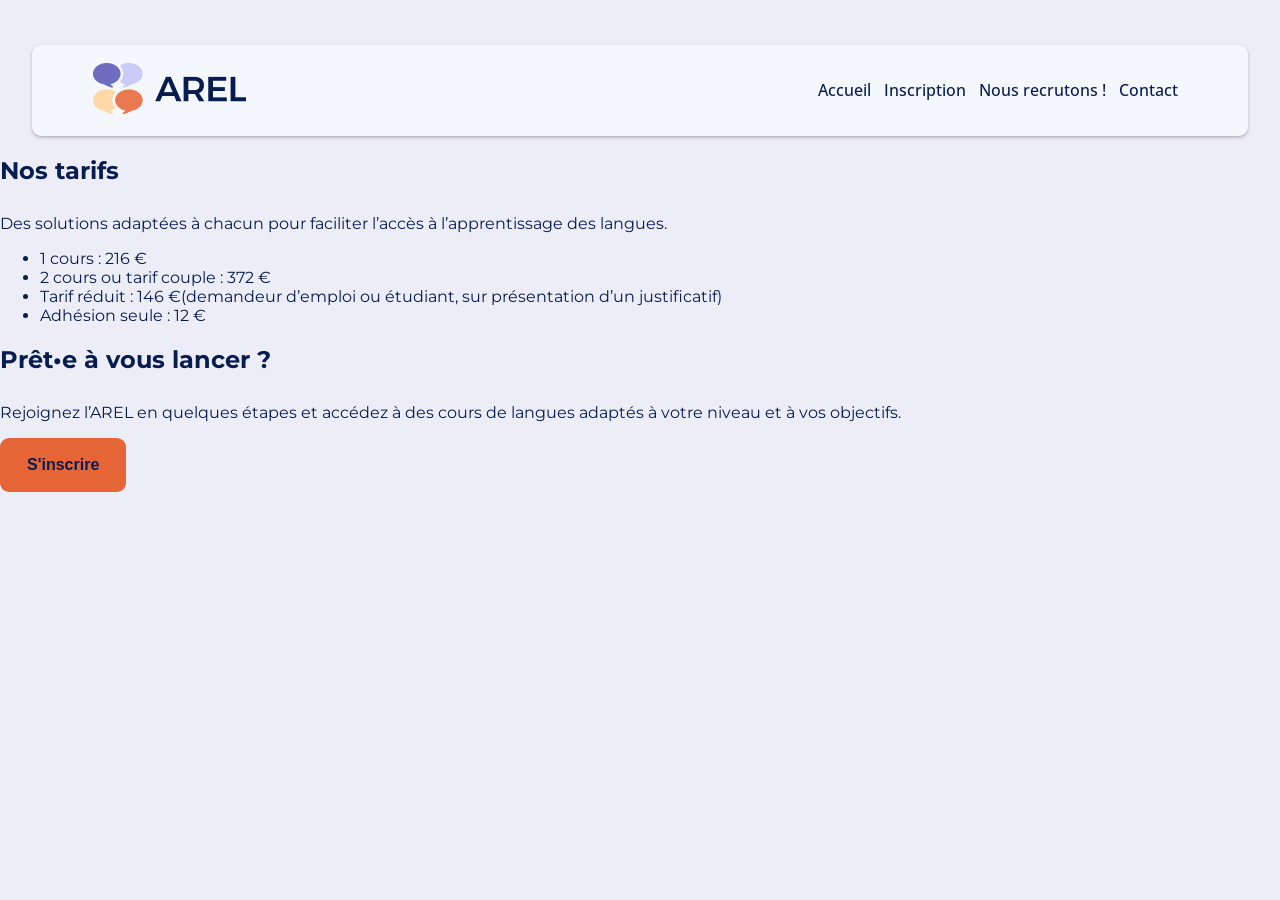
<file: arel site/src/pages/inscription.html>
<!DOCTYPE html>
<html lang="en">
<head>
    <meta charset="UTF-8">
    <meta name="viewport" content="width=device-width, initial-scale=1.0">
    <link rel="stylesheet" href="../style.css"/>

    <link rel="preconnect" href="https://fonts.googleapis.com">
    <link rel="preconnect" href="https://fonts.gstatic.com" crossorigin>
    <link href="https://fonts.googleapis.com/css2?family=Montserrat:ital,wght@0,100..900;1,100..900&family=Nunito+Sans:ital,opsz,wght@0,6..12,200..1000;1,6..12,200..1000&family=Open+Sans:ital,wght@0,300..800;1,300..800&display=swap" rel="stylesheet">

    <title>Inscription</title>
</head>
<body>

    <header> 
        <div class="containerFlex containerNav">
            <div><img aria-label="logo" src="../img/logo.png"/></div>
            <nav aria-label="navigation principal">
                <ul>
                    <li> <a href="../../index.html"> Accueil </a></li>
                    <li> <a href="inscription.html"> Inscription </a></li>
                    <li> <a href="nousRecrutons.html"> Nous recrutons ! </a></li>
                    <li> <a href="contact.html"> Contact </a></li>
                </ul>
            </nav>
        </div>
    </header>

    <main>
        <div>
            <h2>Nos tarifs</h2>
            <p>
                Des solutions adaptées à chacun pour faciliter l’accès à l’apprentissage des langues.
            </p>
            <ul>
                <li> 1 cours : 216 € </li>
                <li> 2 cours ou tarif couple : 372 € </li>
                <li> Tarif réduit : 146 €(demandeur d’emploi ou étudiant, sur présentation d’un justificatif) </li>
                <li> Adhésion seule : 12 €</li>
            </ul>
        </div>
        <div>
            <h2> Prêt•e à vous lancer ? </h2>
            <p> 
                Rejoignez l’AREL en quelques étapes et accédez à des cours de langues adaptés à votre niveau et à vos objectifs.
            </p>
            <button> S'inscrire </button>
        </div>

    </main>

    <footer>

    </footer>
</body>
</html>
</file>
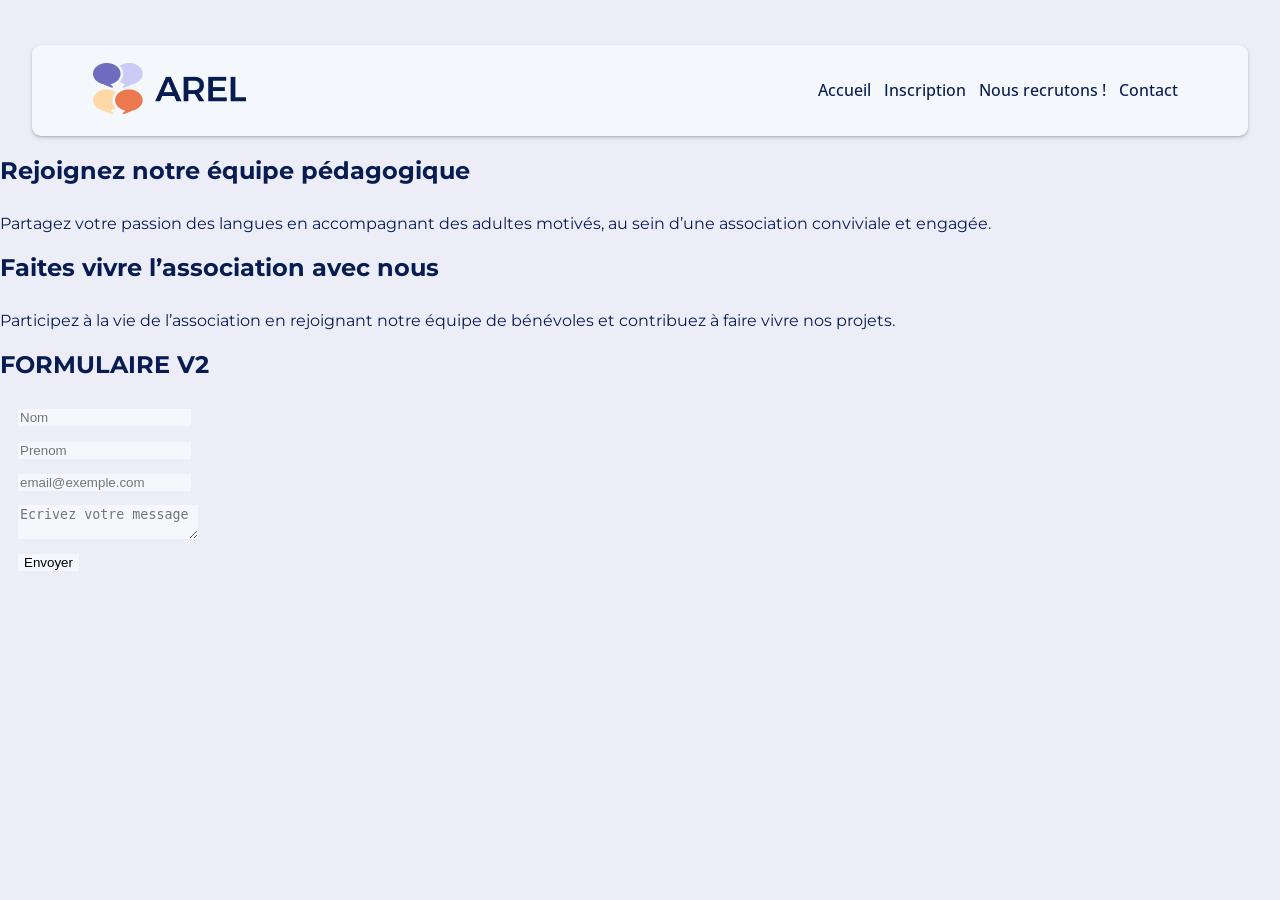
<file: arel site/src/pages/nousRecrutons.html>
<!DOCTYPE html>
<html lang="en">
<head>
    <meta charset="UTF-8">
    <meta name="viewport" content="width=device-width, initial-scale=1.0">
    <link rel="stylesheet" href="../style.css"/>

    <link rel="preconnect" href="https://fonts.googleapis.com">
    <link rel="preconnect" href="https://fonts.gstatic.com" crossorigin>
    <link href="https://fonts.googleapis.com/css2?family=Montserrat:ital,wght@0,100..900;1,100..900&family=Nunito+Sans:ital,opsz,wght@0,6..12,200..1000;1,6..12,200..1000&family=Open+Sans:ital,wght@0,300..800;1,300..800&display=swap" rel="stylesheet">
    
    <title>Nous recrutons !</title>
</head>
<body>
    <header> 
        <div class="containerFlex containerNav">
            <div><img aria-label="logo" src="../img/logo.png"/></div>
            <nav aria-label="navigation principal">
                <ul>
                    <li> <a href="../../index.html"> Accueil </a></li>
                    <li> <a href="inscription.html"> Inscription </a></li>
                    <li> <a href="nousRecrutons.html"> Nous recrutons ! </a></li>
                    <li> <a href="contact.html"> Contact </a></li>
                </ul>
            </nav>
        </div>
    </header>

    <main>

        <div>
            <h2> Rejoignez notre équipe pédagogique </h2>
            <p>
                Partagez votre passion des langues en accompagnant des adultes motivés, au sein d’une association conviviale et engagée.
            </p>
            <h2> Faites vivre l’association avec nous </h2>
            <p>
                Participez à la vie de l’association en rejoignant notre équipe de bénévoles et contribuez à faire vivre nos projets.
            </p>
        </div>

        <!-- 
        <h2> FORMULAIRE V1</h2>
        <div>
            <!- BOUTON SELECTION TYPE DE MESSAGES ->
            <form method="post" action="" >
                <ul>
                    <li><label> Nom </label></li>
                    <li><input id="nom" placeholder="Dupond" type="text" name="nom"></li>
                    <li><label> Prenom </label></li>
                    <li><input id="prenom" placeholder="Jacques" type="text" name="prennom"></li>
                    <li><label> E-mail </label></li>
                    <li><input id="email" placeholder="dupond@exemple.com" type="email" name="email"></li>
                    <li><label> Message </label></li>
                    <textarea name="message" id="message" placeholder="Ecrivez votre message"></textarea></li>
                    <li><input type="submit" value="Envoyer" id="envoyer" /></li>
                </ul>
            </form>
        </div>
        -->
        
        <h2> FORMULAIRE V2</h2>
                <div>
            <!-- BOUTON SELECTION TYPE DE MESSAGES -->
            <form method="post" action="" >
                <ul>
                    <li><input id="nom" placeholder="Nom" type="text" name="nom"></li>
                    <li><input id="prenom" placeholder="Prenom" type="text" name="prennom"></li>
                    <li><input id="email" placeholder="email@exemple.com" type="email" name="email"></li>
                    <textarea name="message" id="message" placeholder="Ecrivez votre message"></textarea></li>
                    <li><input type="submit" value="Envoyer" id="envoyer" /></li>
                </ul>
            </form>
        </div>
    </main>

    <footer>

    </footer>
</body>
</html>
</file>
<file: arel site/src/style.css>
/* /--- VARIABLES ---\ */
:root {
    --color-clair: #F4F7FB;         
    --color-fonce:  #071D51;        
    --color-accent: #e66536;        
    --color-bleu-clair: #6E6DBF;     
    --color-bleu-blanc: #CACBF6;
}

/* /--- GENERAL ---\ */
:focus-visible {
  outline: 3px solid #f35106;
  outline-offset: 2px;
}

body {
    background-color: #ededf7;
    margin: auto;
    font-family: "Montserrat", sans-serif;
    color : var(--color-fonce);
    margin: 0px;
}

h1 {
    margin-top: 4vh;
    margin-bottom: 4vh;
}

h2 {
    padding-bottom: 1vh;
}

i {
    color: var(--color-accent);
}

a {
    font-family: "Open Sans", sans-serif;
    color: var(--color-accent);
    font-weight: 600;
}

a:hover {
    color: var(--color-fonce);
}

a.actif {
    color: var(--color-accent);
    font-weight: bold;
}

input, textarea {
    background-color: var(--color-clair);
}

button {
    background-color: var(--color-accent);
    padding: 2vh 3vh 2vh 3vh;
    border: none;
    border-radius: 1vh;
    color: var(--color-fonce);
    font-weight: 600;
    font-size:medium;
}

button:hover {
    background-color: var(--color-clair);
}

/* --- CARD --- */
.card {
    padding: 2vh;
    margin: 1vh;
}

.cardMap {
    background-color: var(--color-clair);
    border-radius: 1vh;
}

.cardShadow {
    box-shadow: rgba(50, 50, 93, 0.25) 0px 2px 5px -1px, rgba(0, 0, 0, 0.3) 0px 1px 3px -1px;
}

/* /--- CONTAINER FLEX ---\ */
.containerFlex {
    display: flex;
    margin: auto;
    max-width: 80%
}

.containerColumnF {
    flex-direction: column;
}

.containerCenter {
    justify-content: center;
}

/* /--- CONTAINER GRID ---\ */
.containerGrid {
    display: grid;
    grid-template-columns: repeat(2, 1fr);
    margin: auto;
    margin-top: 3vh;
    margin-bottom: 3vh;
    max-width: 80%;
    grid-auto-flow: row;
}

/* /--- SECTIONS ---\ */
header {
    background-color: var(--color-clair);
    box-shadow: rgba(50, 50, 93, 0.25) 0px 2px 5px -1px, rgba(0, 0, 0, 0.3) 0px 1px 3px -1px;
    margin: auto;
    width: 95%;
    border-radius: 1vh;
    .containerFlex {
        justify-content: space-between;
        max-width: 90%;
        margin-top: 5vh;
        padding: 2vh;
    }
    nav {
        a {
            text-decoration: none;
            font-weight: 500;
            padding-right: 1vh;
            color :var(--color-fonce); 
        }
        a:hover {
            color :var(--color-accent);
        }

        ul {
            list-style: none;
                li {
                    display: inline;
                    margin-right: 0.5vh;
                    margin-left: 0.5vh;
                    display:contents;
            }
        }   
    }
}

/* Menu burger */
#phone {
    display: none;
}

.menuBurger {
    display: none;
}

.ouvert {
    display: block;
    font-size: 1.2em;
}
/* Menu burger fin  */

/* Encart actualité */
#encart {
    position: fixed;  /* toujours visible, même si on scrolle */
    top: 50%;
    right: 0;
    transform: translateY(-50%);
    z-index: 1000;    /* passe par-dessus tout le reste */
    display: flex;
    align-items: stretch;
}

#panneau {
    max-width: 0;           /* fermé = largeur 0 */
    overflow: hidden;       /* cache le contenu quand fermé */
    transition: max-width 0.35s ease;  /* animation fluide */
    background: var(--color-clair);
    border: 2px solid var(--color-accent);
    border-right: none;     /* le bouton est à droite, pas de double bordure */
    border-radius: 12px 0 0 12px;
}

#panneau.ouvert {
    max-width: 380px;
}

.panneauContenu {
    width: 330px;
    padding: 1.25rem 1.5rem;
    h3 {
      color: var(--color-accent);
      margin: 0 0 0.75rem;
      font-size: 1.2rem;
    }
    p {
      color: var(--color-fonce);
      font-size: 1rem;
      line-height: 1.6;
      margin: 0 0 0.5rem;
    }
    .lien {
      color: var(--color-accent);
      font-size: 1rem;
    }
}

#boutonEncart {
    background: var(--color-accent);
    color: white;
    border: none;
    cursor: pointer;
    padding: 1rem 0.6rem;
    border-radius: 0 8px 8px 0; /* arrondi seulement à droite */
    display: flex;
    align-items: center;
    justify-content: center;
    gap: 0.5rem;
    font-size: 1rem;
    font-weight: bold;
    letter-spacing: 0.05em;
    min-width: 44px;
    .texte {
        writing-mode: vertical-rl;
        transform: rotate(180deg); 
    }
    .croix {
      font-size: 1.1rem;
      display: none;
    }
}

#encart.ouvert #boutonEncart .croix {
      display: block; /* visible quand ouvert */
}

/* Encart actualité fin */

#introduction {
    margin-top: 0;
    img {
        width: 100%;
    }
    h3 {
        color : var(--color-accent);
    }
}

#langues {
    .containerFlex {
        justify-content: center;
    }
    .card {
        border: 1px solid var(--color-fonce);
        border-radius: 1vh;
        min-height: 130px;
        min-width: 130px;
        text-align: center;
        align-content: center;
        h3 {
            color: var(--color-fonce);
        }
    }
}

#infos {
    ul {
        color: var(--color-bleu-clair);
    }
}

#map {
    height: 300px;
    width: 100%;
}

#inscription {
    padding-top: 0.5vh;
    padding-bottom: 0.5vh;
    .containerFlex {
        justify-content: space-around;
        align-items: center;
        background-color: var(--color-bleu-blanc);
        border-radius: 1vh;
    }
    h3, h2 {
        color: var(--color-fonce);
        text-align: center;
    }
    h2 {
        font-size: 1.9em;
    }
}

#temoignages {
    h2, h3 {
        text-align: center;
        }
    .containerGrid {
        margin-top: 1vh;
        margin-bottom: 1vh;
        grid-template-columns: 1fr 3fr;
        background-color: var(--color-clair);
        border-radius: 1vh;
        align-items: center;
        box-shadow: rgba(50, 50, 93, 0.25) 0px 2px 5px -1px, rgba(0, 0, 0, 0.3) 0px 1px 3px -1px;
        img {
            text-align: center;
            min-width: 80%;
        }
        p {
            color: var(--color-bleu-clair);
            font-weight: 500;
        }
    }
}

#equipe {
    .containerGrid {
        margin-left: 0;
        grid-template-columns: repeat(4, 1fr);
            max-width: 100%;
        .card {
            text-align: center;
            background-color: var(--color-clair);
            border-radius: 1vh;
        }
        .img {
            text-align: center;
        }
        p {
            color: var(--color-bleu-clair);
            font-weight: 500;
        }
    }
}

#associations {
    .titre {
        align-items: start;
    }
    .containerFlex {
        Flex-direction: column;
        align-items: center;
    }
    .containerGrid {
    margin : 1vh;
    grid-template-columns: 3fr 3fr;
    background-color: var(--color-clair);
    border-radius: 1vh;
        .card {
            padding: 1vh;
            img {
                text-align: center;
                max-width: 100%;
                /* REVOIR CA */ 
            }
        }
        p {
            color: var(--color-bleu-clair);
            font-weight: 500;
        }
        h4 {
            margin: 0;
    }
    }
}

form {
    ul {
        list-style: none;
        padding-left: 2vh;
    }
    li {
        margin-bottom: 0.5vh;
    }
    input, textarea {
        border: none;
        margin-bottom: 1vh;
        margin-right: 2vh;
    }
    fieldset {
        border-radius: 1vh;
    }
    button {
        background-color: var(--color-accent);
    }
}

footer {
    background-color:var(--color-fonce);
    margin-top: 4vh;
    .containerFlex {
        margin: auto;
        justify-content: space-around;
            .card {
                margin-left: 1vh;
            }
    }
    .containerCenter {
        align-items: center;
    }
    .cardContact {
        display: flex;
        gap: 15px;
        color: var(--color-clair);
    }
    .cardFacebook {
        display: flex;
        gap: 15px;
        text-decoration: none;

    }
    h3 {
        color: var(--color-accent);
    }
    a, li  {
        color: var(--color-clair);
    }
    li {
        margin-bottom: 0.8vh;
        padding-left: 0;
    }
    ul {
        list-style: none;
        padding:0 ;
        margin-top: 0;
    }
    .card {
        padding: 0.5vh;
        margin: 0.5vh;
    }
}



/* /--- ANIMATION ---\ */
.float {
    display: inline-block;
    vertical-align: middle;
    transition-duration: 0.3s;
    -webkit-transition-timing-function: ease-out;
    transition-timing-function: ease-out;
}
.float:hover {
    -webkit-transform: translateY(-8px);
    transform: translateY(-8px);
}


/* /--- FONCTIONNALITÉ CARROUSEL ÉQUIPE ---\ */ 
.carousel {
    overflow: hidden;
}

        /* La rangée de cards qui se déplace horizontalement */
.carousel-track {
    display: flex;
    gap: 20px;
    transition: transform 0.4s ease;
}

.controls {
    display: flex;
    justify-content: center;
    align-items: center;
    gap: 16px;
    margin-top: 24px;
    }

.controls button {
    width: 40px;
    height: 40px;
    border-radius: 50%;
    border: none;
    background: white;
    box-shadow: 0 2px 8px rgba(0, 0, 0, 0.12);
    font-size: 1.1rem;
    cursor: pointer;
    padding: 0;
}

.controls button:disabled {
    opacity: 0.3;
    cursor: default;
}

.dots {
    display: flex;
    gap: 8px;
}

.dot {
    width: 10px;
    height: 10px;
    border-radius: 50%;
    background: #ccc;
    border: none;
    cursor: pointer;
    padding: 0;
}

.dot.active {
    background: #1a2b4a;
}

#btnPrev {
    text-align: center;
}


/* /--- RESPONSIVE ---\ */


/*  Small (576px) & Medium (768px) */
@media (max-width: 768px) {
      header {
            background-color:  #ededf7;
            box-shadow: none;
            width: 100%;
    }

    h1 {
        margin-top: 3vh;
        margin-bottom: 2vh;
    }

    #panneau.ouvert {
    max-width: 300px;
    }

    .panneauContenu {
    width: 270px;
    padding: 1.25rem 1.5rem; 
    }

    #desktop {
        display: none;
    }

    #phone {
        display: block;
        position: relative;
        .containerFlex {
            margin: 0;
            flex-direction: row;
            justify-content: space-between;
            align-items: center;
        }
        button {
            padding: 1.5vh;
            background-color: var(--color-clair);
        }
        a {
            text-align: center;
        }
        i {
            color: var(--color-fonce);
            size: 40px;
        }
    }

    #menu {
        position: absolute;    /* ← flotte, ne pousse rien */
        top: 100%;                /* juste en dessous de la navbar */
        right: 0;                 /* aligné à droite */
        background: var(--color-clair);
        padding: 0.5rem 0;
        border: 1px solid var(--color-bleu-clair);
    }

    section {
        margin-top: 2vh;
        margin-bottom: 2vh;
    }

    .card {
        padding: 2vh;
        margin: 0.5vh;
    }

    .containerNav {
        flex-direction: column;
        text-align: center;
        li {
            display: block;
            margin-bottom: 1vh;
        }
    }

    .containerFlex {
        max-width: 100%;
        margin: auto;
        flex-wrap: wrap;
        flex-direction: column;
        align-content: center;
    }

    .containerGrid {
        grid-template-columns: repeat(1, 1fr);
        max-width: 90%;
    }

    #introduction {
        .containerGrid {
            margin-top: 0;
        }
        .card {
            margin-top: 0;
            padding: 1vh;
        }
    }

    #langues {
    .card {
        border: 1px solid var(--color-fonce);
        border-radius: 1vh;
        min-height: 50px;
        min-width: 60%;
        padding: 0.3vh;;
        text-align: center;
        align-content: center;
            h3 {
                color: var(--color-fonce);
            }
        }
    }

    #temoignages {
        .containerGrid {
            grid-template-columns: repeat(1, 1fr);
            img {
            max-width: 100px;
            }
        }

        }

    #inscription {
        h2 {
            margin-bottom: 0;
            padding-bottom: 0;
        }
        .card {
            padding-bottom: 0;
        }
        button {
            margin-bottom: 4vh;;
        }
    }

    #associations {
        .containerGrid {
            grid-template-columns: none;
        }
    }

    .carousel-track {
        gap: 5px; 
    }

    footer {
        .containerGrid {
            grid-template-columns: none;
            justify-content: center;
        }
        .card {
            padding: 0.5vh;
        }
    }
}

/* Large (992px) */
@media (max-width: 992px) {
    .containerGrid {
        grid-template-columns: repeat(1, 1fr);
        max-width: 80%;
    }

    #langues {
        .containerFlex {
            max-width: 100%;
            margin: auto;
            flex-wrap: wrap;
            flex-direction: column;
            align-content: center;
        }
        .card {
            border: 1px solid var(--color-fonce);
            border-radius: 1vh;
            min-height: 50px;
            min-width: 60%;
            padding: 0.3vh;;
            text-align: center;
            align-content: center;
            h3 {
                color: var(--color-fonce);
            }
        }
    }

    #associations {
        .containerGrid {
            grid-template-columns: none;
        }
    }

    .carousel-track {
        gap: 5px; 
    }
}

/* Extra large (≥ 1200px) */
@media (min-width: 1200px) {
  
}

/* XXL (≥ 1400px)
@media (min-width: 1400px) {
  
} */
</file>
